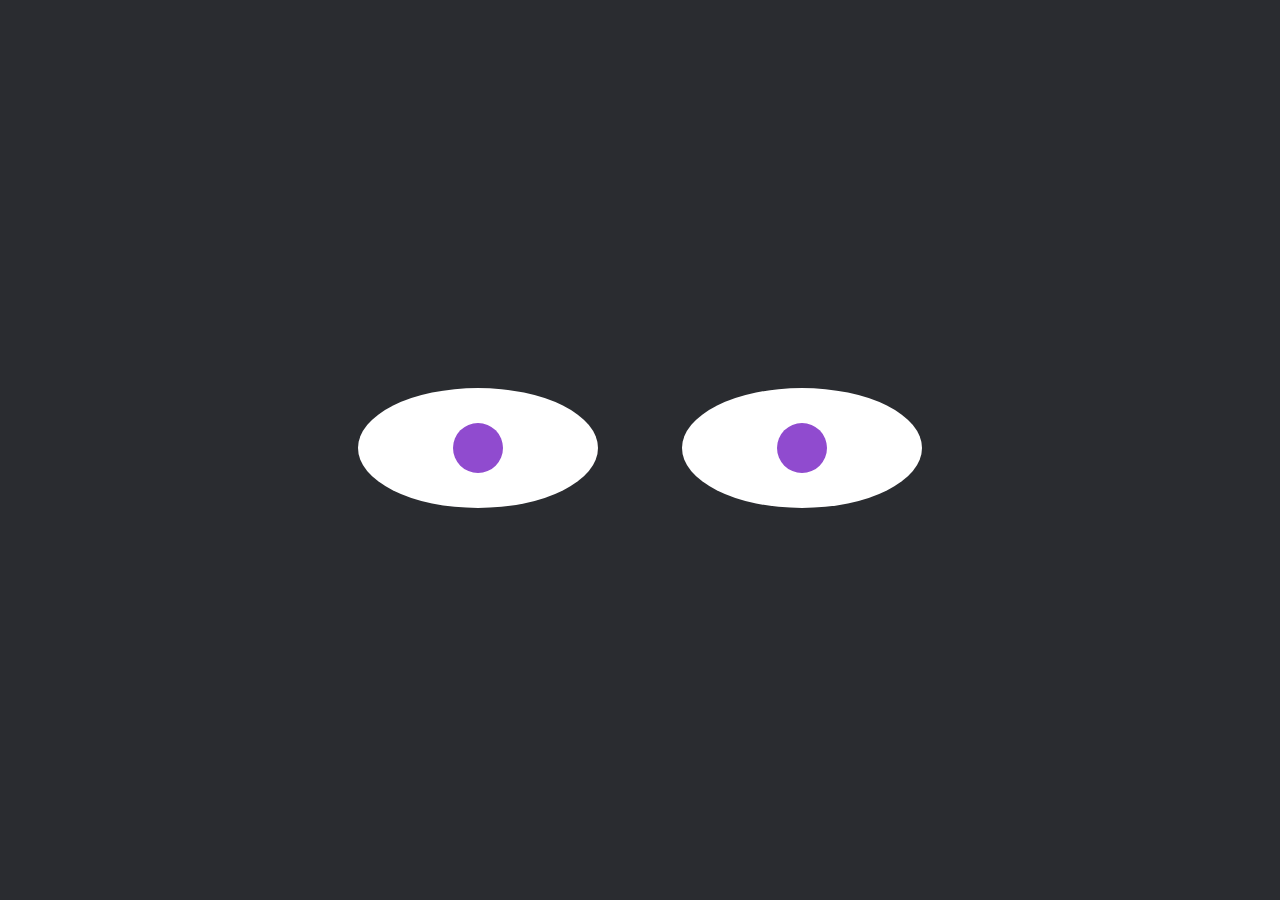
<file: index.html>
<html>
  <head> </head>
  <link rel="stylesheet" href="./style.css" />
  <body>
    <div class="eyes">
      <div class="eye">
        <div class="ball">
        </div>
      </div>
      <div class="eye">
        <div class="ball">
        </div>
      </div>
    </div>
    <script src="./eyes.js"></script> 
  </body>
</html>
</file>
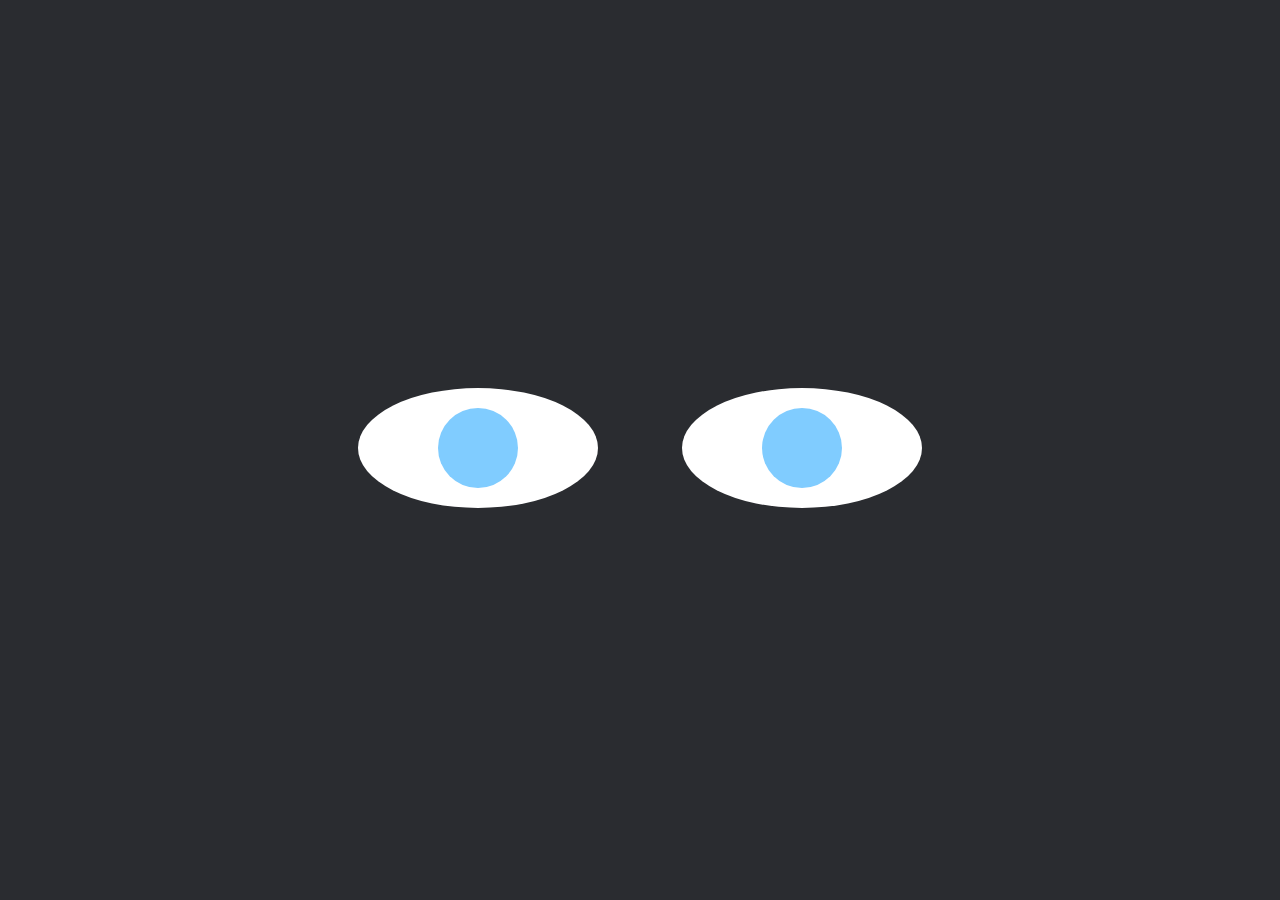
<file: eyes.html>
<html>
  <head> </head>
  <link rel="stylesheet" href="./eyes.css" />
  <body>
    <div class="eyes">
      <div class="eye">
        <div class="ball">
        </div>
      </div>
      <div class="eye">
        <div class="ball">
        </div>
      </div>
    </div>
    <script src="./eyes.js"></script> 
  </body>
</html>
</file>
<file: style.css>
body {
  margin: 0;
  padding: 0;
  background: #2a2c30;
}

.eyes {
  position: absolute;
  top: 50%;
  transform: translateY(-50%);
  width: 100%;
  text-align: center;
}
.eye {
  width: 240px;
  height: 120px;
  background: white;
  display: inline-block;
  margin: 40px;
  border-radius: 50%;
  position: relative;
  overflow: hidden;
}
.ball {
  width: 50px;
  height: 50px;
  background: #904bcf;
  position: absolute;
  top: 50%;
  left: 50%;
  transform: translate(-50%, -50%);
  border-radius: 50%;
}
</file>
<file: eyes.css>
body {
  margin: 0;
  padding: 0;
  background: #2a2c30;
}

.eyes {
  position: absolute;
  top: 50%;
  transform: translateY(-50%);
  width: 100%;
  text-align: center;
}
.eye {
  width: 240px;
  height: 120px;
  background: #fff;
  display: inline-block;
  margin: 40px;
  border-radius: 50%;
  position: relative;
  overflow: hidden;
}
.ball {
  width: 80px;
  height: 80px;
  background: #80ccff;
  position: absolute;
  top: 50%;
  left: 50%;
  transform: translate(-50%, -50%);
  border-radius: 50%;
}
</file>
